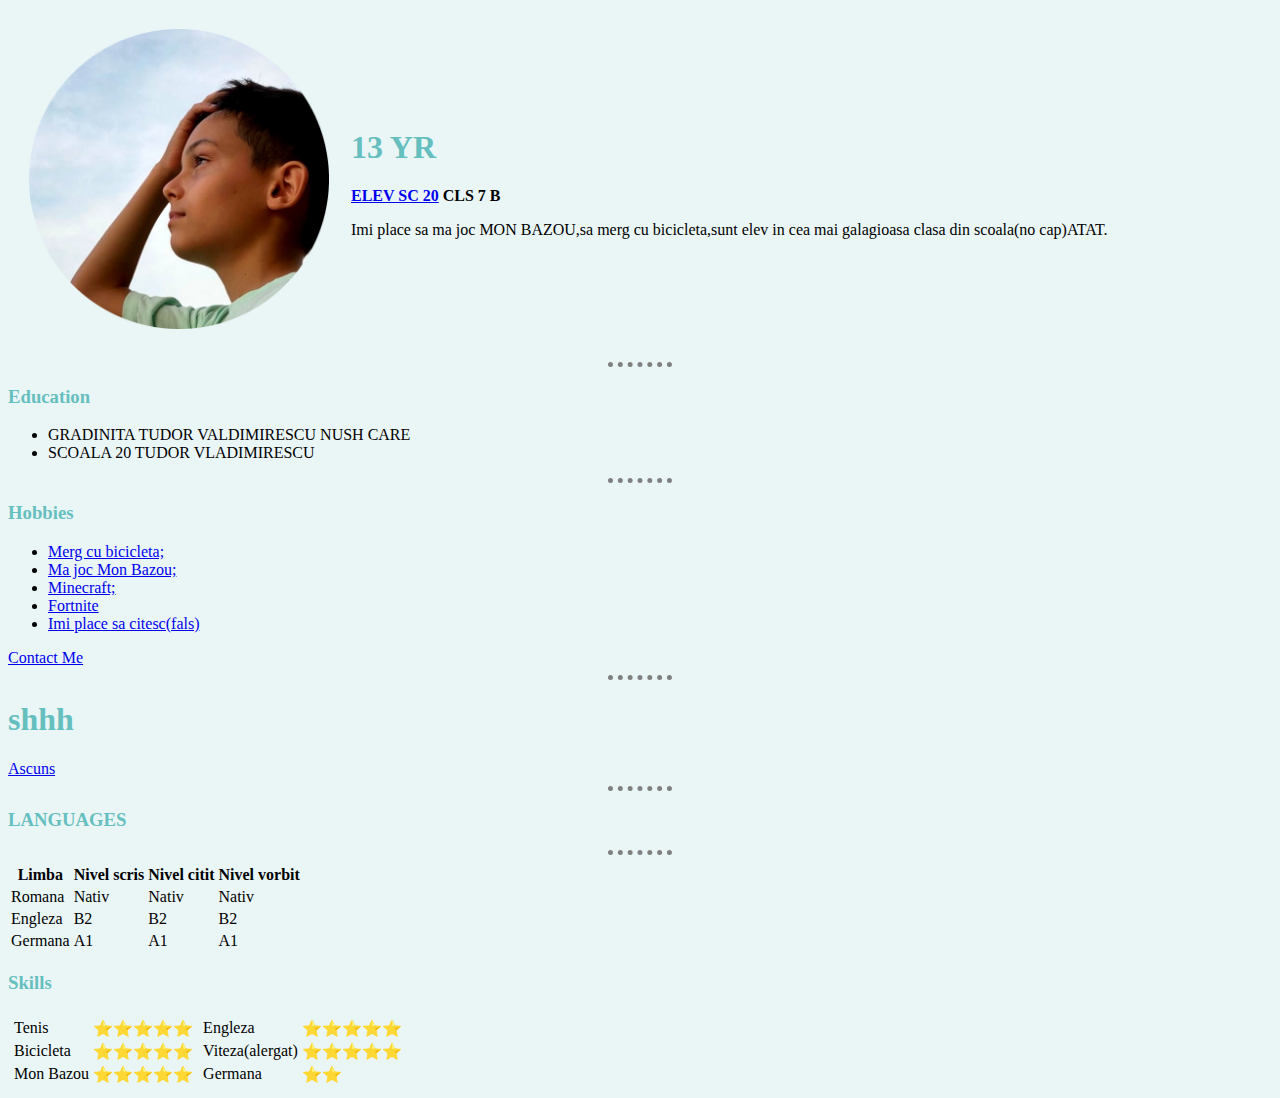
<file: index.html>
<!DOCTYPE html>
<html lang="en" dir="ltr">

<head>
  <meta charset="utf-8">
  <title>√Mario's Personal Site</title>
<link rel="stylesheet" href="CSS/styles.css">
</head>

<body>
  <table cellspacing="20">
    <tr>
      <td><img src="eusi-modified-modified.png" alt="" width="300" height="300"></td>
      <td>
        <h1>13 YR </h1>
        <p><i></i> <strong><a href="https://scoala20pitesti.ro/">ELEV SC 20</a> CLS 7 B</strong></i></p>
        <p>Imi place sa ma joc MON BAZOU,sa merg cu bicicleta,sunt elev in cea mai galagioasa clasa din scoala(no cap)ATAT.</p>
      </td>
    </tr>
  </table>

  <hr>
  <h3> Education</h3>
  <ul>
    <li>GRADINITA TUDOR VALDIMIRESCU NUSH CARE</li>
    <li> SCOALA 20 TUDOR VLADIMIRESCU</li>
  </ul>
  <hr>
  <h3>Hobbies</h3>
  <ul>
    <li> <a href="https://www.hervis.ro/shop/?gclid=Cj0KCQjw4PKTBhD8ARIsAHChzRLbq_c31NE4IsFXwdUOxcPwpfR2VqAc-U9beJuuWD3NPJlD6p5xQ98aArchEALw_wcB">Merg cu bicicleta;</a> </li>
    <li> <a href="https://monbazou.fandom.com/wiki/Konig">Ma joc Mon Bazou;</a></li>
    <li> <a href="https://www.minecraft.net/en-us">Minecraft;</a> </li>
    <li> <a href="https://www.epicgames.com/fortnite/en-US/home">Fortnite </a> </li>
    <li> <a href="https://www.editura-arthur.ro/?gclid=Cj0KCQjw4PKTBhD8ARIsAHChzRIO8cSvql1sEvWF3Vtzx5Ul1vvDwhklGQalY1IAxsCSXdoRP167jR0aAom5EALw_wcB">Imi place sa citesc(fals)</a> </li>
  </ul>
  <a href="contact-me.html">Contact Me</a>
<hr>
  <h1>shhh</h1>
    <a href="Nu stiu.html">Ascuns</a>
<hr>
  <h3>LANGUAGES</h3>
  <table>

    <thead>
      <tr>
        <th>Limba</th>
        <th>Nivel scris</th>
        <th>Nivel citit</th>
        <th>Nivel vorbit</th>
      </tr>
    </thead>

    <tbody>
      <tr>
        <td>Romana</td>
        <td>Nativ</td>
        <td>Nativ</td>
        <td>Nativ</td>
      </tr>
      <tr>
        <td>Engleza</td>
        <td>B2</td>
        <td>B2</td>
        <td>B2</td>
      </tr>
      <tr>
        <td>Germana</td>
        <td>A1</td>
        <td>A1</td>
        <td>A1</td>
      </tr>
    </tbody>
<hr>
  </table>
  <h3>Skills</h3>
  <table>
    <tr>
      <td>
        <table>

    <tr>
      <td>Tenis</td>
      <td>⭐⭐⭐⭐⭐</td>
    </tr>
    <tr>
      <td>Bicicleta</td>
      <td>⭐⭐⭐⭐⭐</td>
    </tr>
    <tr>
      <td>Mon Bazou</td>
      <td>⭐⭐⭐⭐⭐</td>
    </tr>
  </table></td>
    <td><table>
      <tr>
    <td>Engleza</td>
    <td>⭐⭐⭐⭐⭐</td>
    </tr>
    <tr>
      <td>Viteza(alergat)</td>
      <td>⭐⭐⭐⭐⭐</td>
    </tr>
    <tr>
      <td>Germana</td>
      <td>⭐⭐</td>
    </tr>
  </table></td>
    </tr>

  </table>
</body>

</html>
</file>
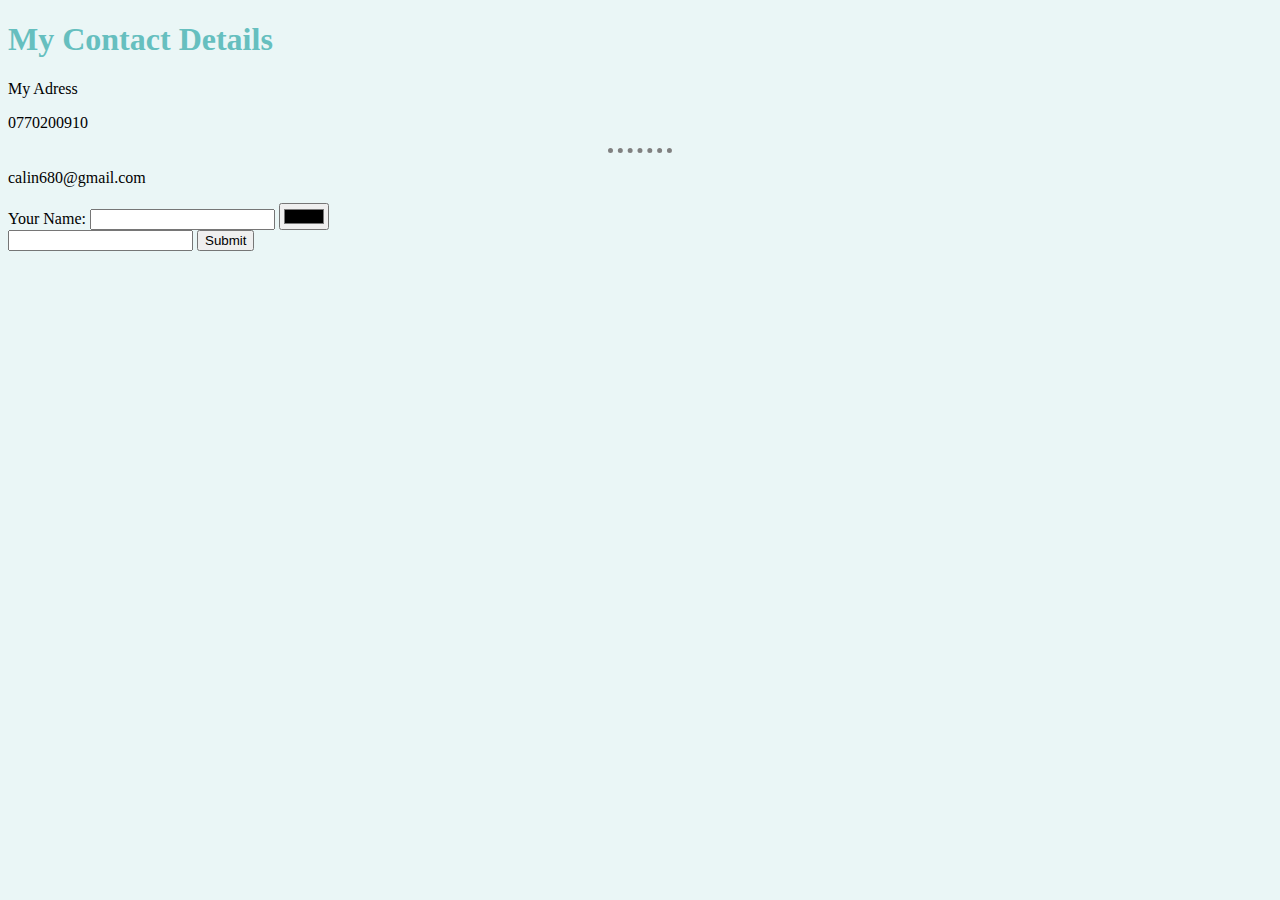
<file: contact-me.html>
<!DOCTYPE html>
<html lang="en" dir="ltr">
  <head>
    <link rel="stylesheet" href="CSS/styles.css">
    <meta charset="utf-8">
    <title>Contact Me</title>
  </head>
  <body>
    <h1>My Contact Details</h1>
<p>My Adress</p>
    <p>0770200910</p>
    <hr>
    <p>calin680@gmail.com</p>
    <form class="" action="index.html" method="post">
      <label>Your Name:</label>
      <input type="text" name="" value="">
      <input type="color" name="" value=""><br>
      <labelPassword:></label>
      <input type="password:" name="" value="">
      <input type="submit" name="">
    </form>

  </body>
</html>
</file>
<file: Nu stiu.html>
<!DOCTYPE html>
<html lang="en" dir="ltr">
  <head>
    <link rel="stylesheet" href="CSS/styles.css">
    <meta charset="utf-8">
    <title></title>
  </head>
  <body>
    <input type="radio" name="" value="">
    <input type="range" name="" value="">
  <input type="reset" name="" value="">
  </body>
</html>
</file>
<file: CSS/styles.css>
body{
background-color: #EAF6F6;
}
hr{
border-style: none;
border-top-style: dotted;
border-color: grey;
border-width: 5px;
width: 5%

}
h1{
color: #66BFBF;


}
h3{
color: #66BFBF;
}
</file>
